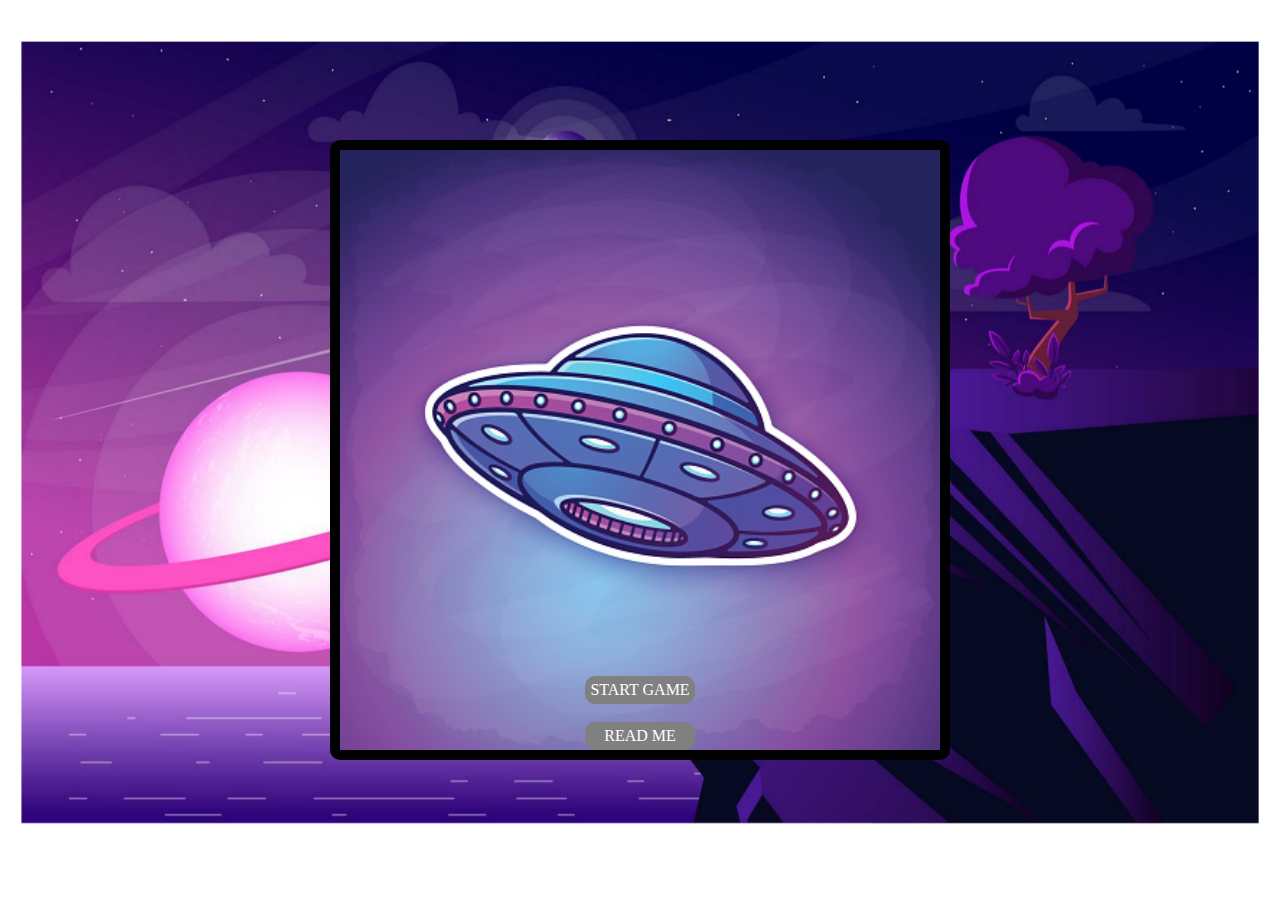
<file: index.html>
<!DOCTYPE html>
<html lang="en">
<head>
    <meta charset="UTF-8">
    <meta http-equiv="X-UA-Compatible" content="IE=edge">
    <meta name="viewport" content="width=device-width, initial-scale=1.0">
    <title>Document</title>
    <link rel="stylesheet" href="./css/main.css">
</head>
<body id="start-body">   
    <div id="game-start">        
        <a class="link" href="./gamestart.html">START GAME</a>         
        <a class="link" href="./index.html">READ ME </a> 
    </div>


    
</body>
</html>
</file>
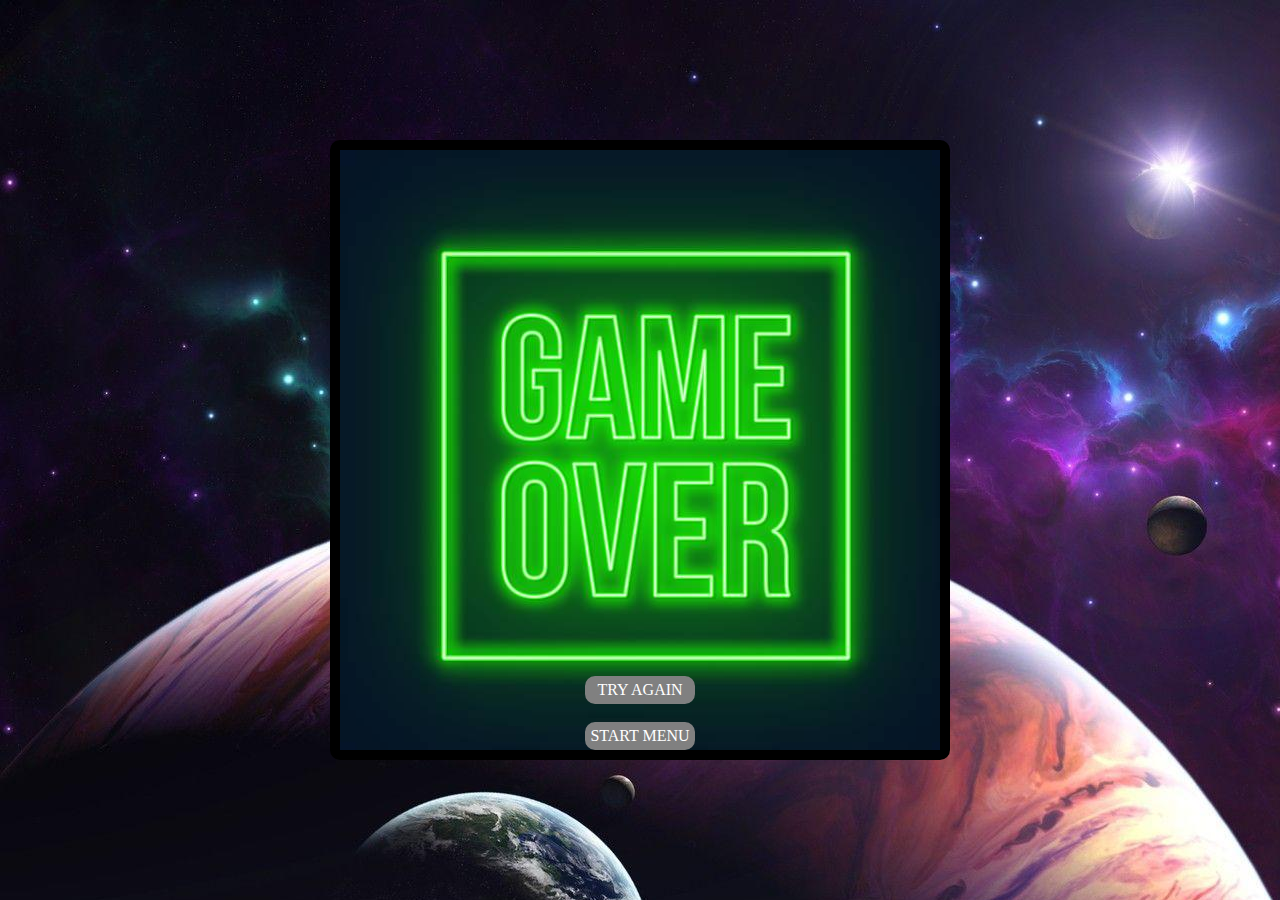
<file: gameover.html>
<!DOCTYPE html>
<html lang="en">
  <head>
    <meta charset="UTF-8" />
    <meta http-equiv="X-UA-Compatible" content="IE=edge" />
    <meta name="viewport" content="width=device-width, initial-scale=1.0" />
    <title>Document</title>
    <link rel="stylesheet" href="./css/main.css">
    
    
  </head>
  <body>
    <div id="game-over" >      
        
        <a class="link" href="./gamestart.html">TRY AGAIN</a>   
        <a class="link" href="./index.html">START MENU</a>      
    </div>

  </body>
</html>
</file>
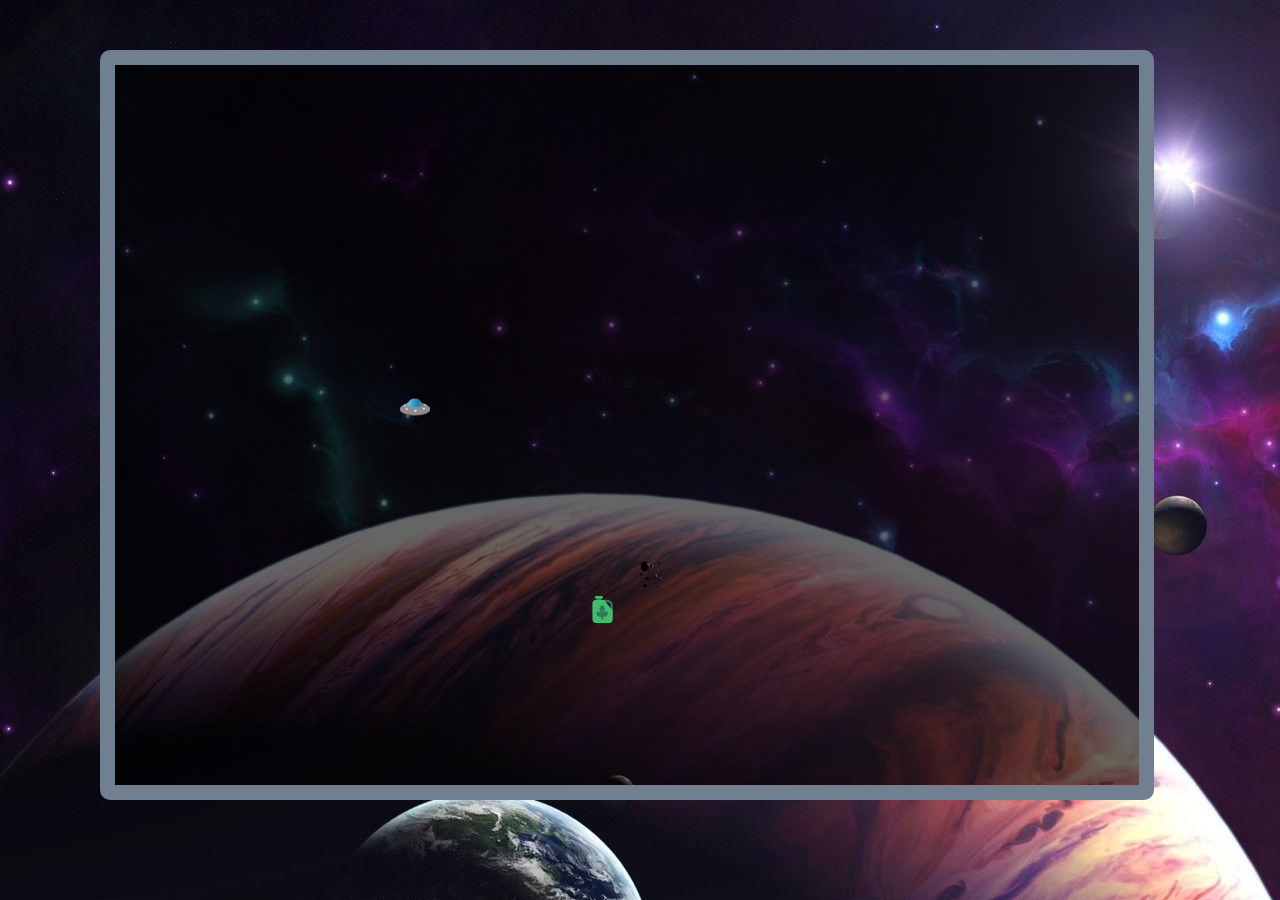
<file: gamestart.html>
<!DOCTYPE html>
<html lang="en">
<head>
    <meta charset="UTF-8">
    <meta http-equiv="X-UA-Compatible" content="IE=edge">
    <meta name="viewport" content="width=device-width, initial-scale=1.0">
    <title>Document</title>
    <link rel="stylesheet" href="./css/main.css">
</head>
<body>   
   
 
    





    <script src="./js/main.js"></script>
</body>
</html>
</file>
<file: css/main.css>
html {
  height: 100%;
}

body {  
  display: flex;      
  flex-direction: column;
  justify-content: center;
  background-image: url("../images/space");    
  height: 100%;  
  margin: 0;
  padding: 0;
}

.board {
  position: absolute;      
  background: rgba(0,0,0,0.6);
  opacity: 0,2;      
  border: solid 15px slategrey;
  border-radius: 10px;
  margin: 100px 100px;
  
  
}

#score {
  position: absolute;
  color: white;
  top: 0vh;
  left: 700px;
  margin-top: 5vh;  

}

.ufo {
  background-image: url("../images/skeleton-animation_00.png");  
  background-repeat: no-repeat;  
  background-position: center; 
  background-size: cover; 
  position: absolute;  
  box-shadow: 3px solid;
  
}


.fuel {
  background-image: url("../images/fuel");  
  background-repeat: no-repeat;  
  background-position: center; 
  background-size: cover; 
  position: absolute;    
  
}

.asteroids {
  background-image: url("../images/Asteroid-Transparent-PNG.png");  
  background-repeat: no-repeat;  
  background-position: center; 
  background-size: cover; 
  position: absolute;  
  
  
}

#game-over {
  display: flex;    
  flex-direction: column;
  justify-content: end;
  width: 600px;
  height: 600px;
  background-image: url("../images/game-over.jpg");
  text-align: center;
  margin: 0 auto;  
  border-radius: 10px;
  border: solid 10px black;  
  
}

.link {
  background-color: grey;  
  color: white;
  border: solid 5px grey;
  border-radius: 10px;
  box-shadow: 3px;
  width: 100px;
  align-self: center;
  margin-top: 2vh;
  text-decoration: none;
}




#game-start {
  display: flex;    
  flex-direction: column;
  justify-content: end;
  align-self: flex-end;
  width: 600px;
  height: 600px;
  background-image: url("../images/vector-aliens-in-ufo-in-outer-space.jpg");
  background-position: center; 
  background-size: cover;  
  text-align: center;
  margin: 0 auto;  
  border-radius: 10px;
  border: solid 10px black;  
  
}

#start-body {
  display: flex;      
  flex-direction: column;
  justify-content: center;
  background-image: url("../images/start-image");
  background-position: center; 
  background-size: cover;  
  height: 100%;  
  margin: 0;
  padding: 0;

}

#score-board {
  position: absolute;
  color: white;
  top: 0vh;
  left: 600px;
  margin-top: 5vh;  

}

#gameover-body {  
  display: flex;      
  flex-direction: column;
  justify-content: center;
  background-image: url("../images/space");    
  height: 100%;  
  margin: 0;
  padding: 0;
}

#text {
  font-size: 24px;
  color: white;
}
</file>
